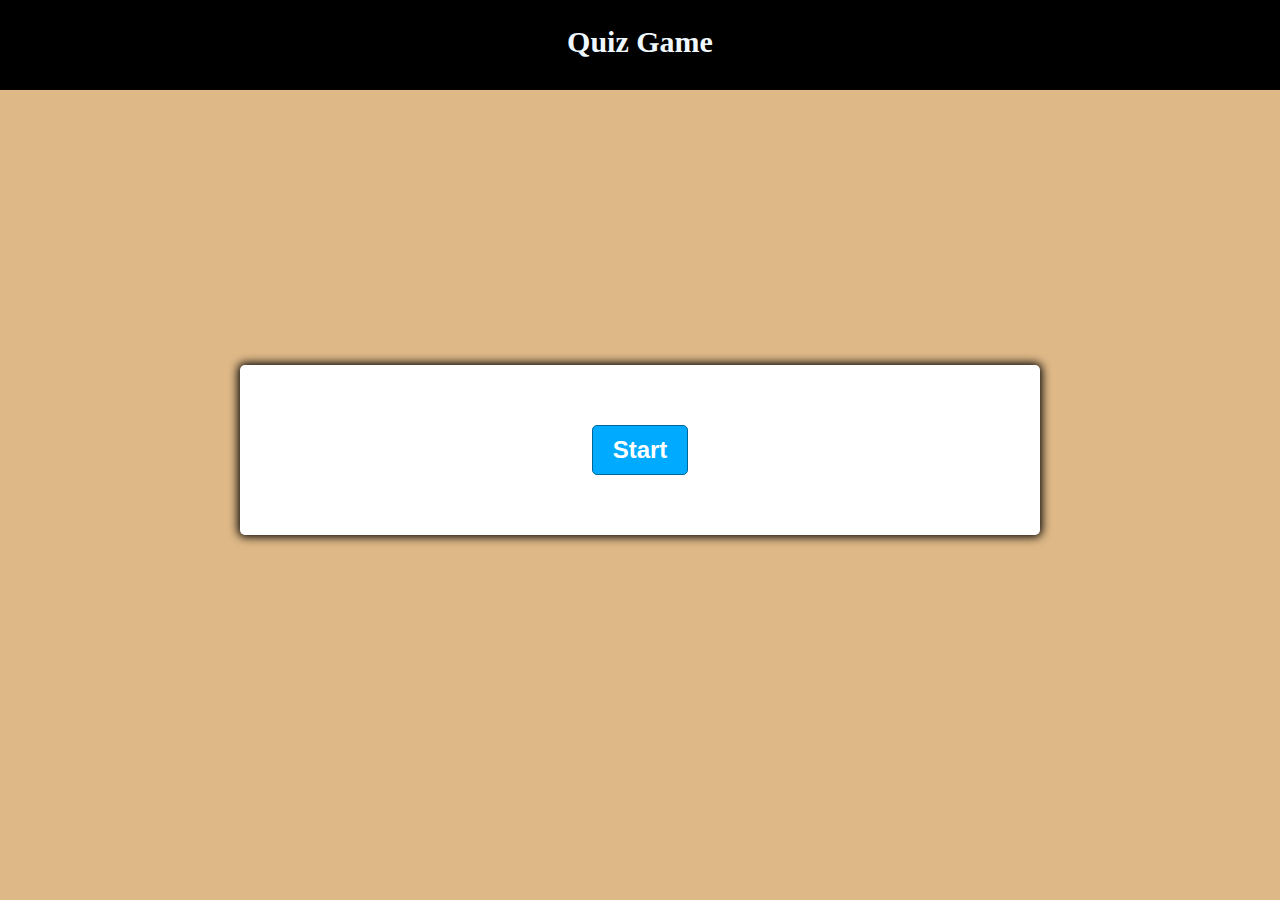
<file: index.html>
<!DOCTYPE html>
<html lang="en">

<head>
    <meta charset="UTF-8">
    <meta name="viewport" content="width=device-width, initial-scale=1.0">
    <title>Document</title>
    <link rel="stylesheet" href="./main.css">
</head>

<body>
    <header class="head">
        <h2>Quiz Game</h2>
    </header>

    <main class="main-container">
        <div class="container">
            <div id="question-container" class="hide">
                <div class="indicator">
                    <p>Question: <span id="questionNum"></span> </p>
                    <p>Score: <span id="score"></span> </p>
                </div>
                <div id="question">Question</div>
                <div id="answer-buttons" class="btn-grid">
                    <button class="btn">Answer 1</button>
                    <button class="btn">Answer 2</button>
                    <button class="btn">Answer 3</button>
                    <button class="btn">Answer 4</button>
                </div>
            </div>
            <div class="controls">
                <button id="start-btn" class="start-btn btn">Start</button>
                <button id="next-btn" class="next-btn btn hide">Next</button>
            </div>
            <p class="hide" id="score-btn">Your total score is: <span id="totalScore"></span> </p>
        </div>
    </main>

    <script src="./main.js"></script>
</body>

</html>
</file>
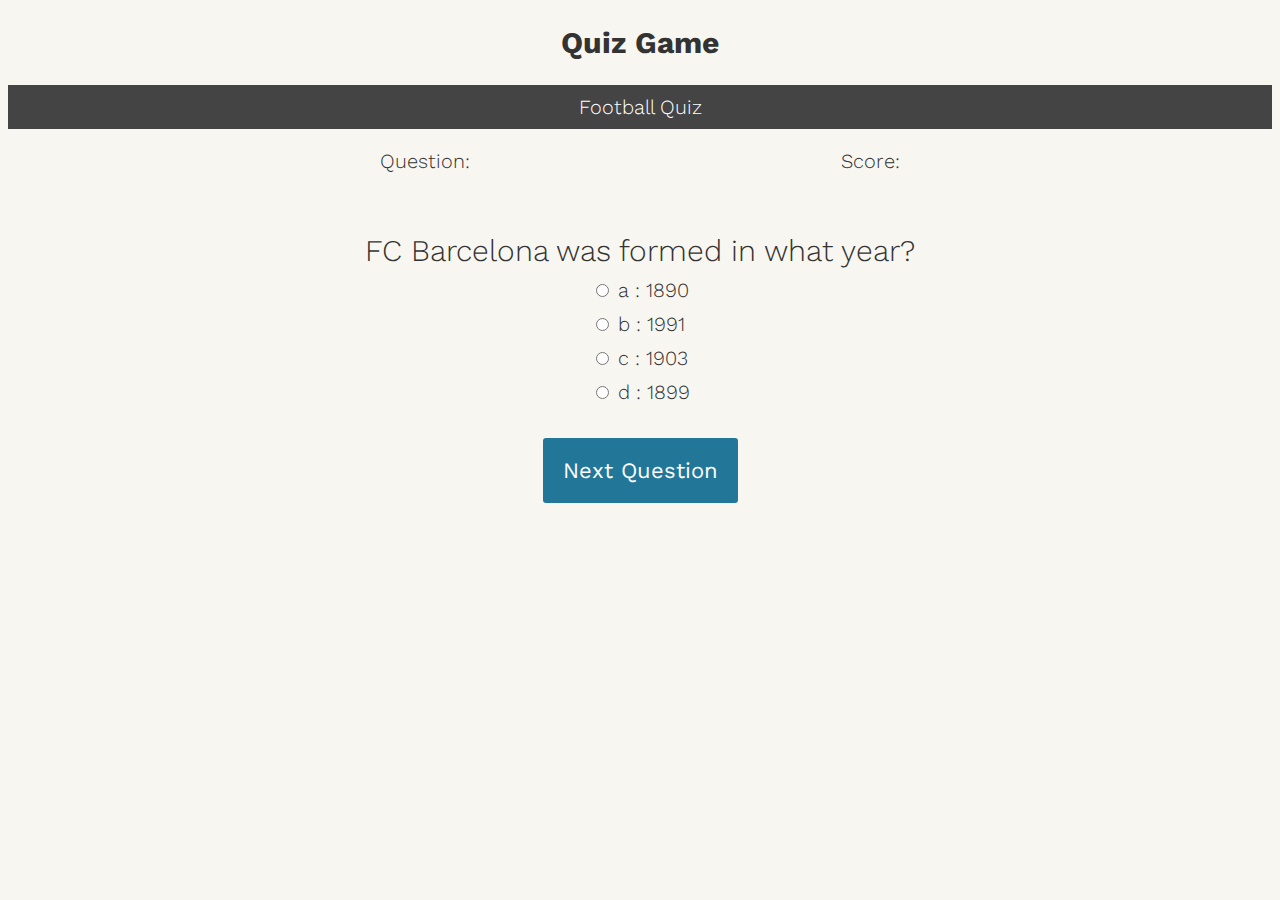
<file: quiz.html>
<!DOCTYPE html>
<html lang="en">

<head>
    <meta charset="UTF-8">
    <meta name="viewport" content="width=device-width, initial-scale=1.0">
    <link rel="stylesheet" href="./style.css">
    <title>Quiz Game</title>
</head>

<body>

    <header class="head">
        <h2>Quiz Game</h2>
    </header>

    <main class="container">
        <h1>Football Quiz</h1>
        <div class="indicator">
            <p>Question: <span id="questionno"></span> </p>
            <p>Score: <span id="score"></span> </p>
        </div>
        <div class="quiz-container">
            <div id="quiz"></div>
        </div>
        <button id="previous">Previous Question</button>
        <button id="next">Next Question</button>
        <button id="submit">Submit Quiz</button>
        <div id="results"></div>
        <div id="link"></div>
    </main>

    <script src="./app.js"></script>
</body>

</html>
</file>
<file: main.css>
*,
*::before,
*::after {
    box-sizing: border-box;
}

:root {
    --hue-neutral: 200;
    --hue-wrong: 0;
    --hue-correct: 145;
}

body {
    width: 100%;
    margin: 0;
    padding: 0;
}

.head {
    background-color: black;
    width: 100%;
    height: 10vh;
    color: aliceblue;
    font-size: 20px;
    position: fixed;
    text-align: center;
}

.main-container {
    --hue: var(--hue-neutral);
    padding: 0;
    margin: 0;
    display: flex;
    width: 100%;
    height: 100vh;
    justify-content: center;
    align-items: center;
    background-color: burlywood;
}

.main-container.correct {
    --hue: var(--hue-correct);
}

.main-container.wrong {
    --hue: var(--hue-wrong);
}

.container {
    width: 800px;
    max-width: 80%;
    background-color: white;
    border-radius: 5px;
    padding: 60px;
    box-shadow: 0 0 10px 2px;
}

.indicator {
    display: grid;
    grid-template-columns: auto auto;
    justify-content: space-evenly;
}


#question,
#score-btn {
    text-align: center;
}

#question {
    font-size: 30px;
}

.btn-grid {
    display: grid;
    grid-template-columns: repeat(2, auto);
    gap: 10px;
    margin: 20px 0;
}

.btn {
    --hue: var(--hue-neutral);
    border: 1px solid hsl(var(--hue), 100%, 30%);
    background-color: hsl(var(--hue), 100%, 50%);
    border-radius: 5px;
    padding: 10px 10px;
    color: white;
    outline: none;
}

.btn:hover {
    border-color: black;
    background-color: coral;
}

.btn.correct {
    --hue: var(--hue-correct);
    color: white;
}

.btn.wrong {
    --hue: var(--hue-wrong);
}

.start-btn,
.next-btn {
    font-size: 1.5rem;
    font-weight: bold;
    padding: 10px 20px;
}

.controls {
    display: flex;
    justify-content: center;
    align-items: center;
}

.hide {
    display: none;
}

.disable {
    pointer-events: none;
}
</file>
<file: style.css>
@import url(https://fonts.googleapis.com/css?family=Work+Sans:300,600);

body {
    font-size: 20px;
    font-family: 'Work Sans', sans-serif;
    color: #333;
    font-weight: 300;
    text-align: center;
    background-color: #f8f6f0;
}

.indicator {
    display: grid;
    grid-template-columns: auto auto;
    justify-content: space-evenly;
}

h1 {
    font-weight: 300;
    margin: 0px;
    padding: 10px;
    font-size: 20px;
    background-color: #444;
    color: #fff;
}

.question {
    font-size: 30px;
    margin-bottom: 10px;
}

.answers {
    margin-bottom: 20px;
    text-align: left;
    display: inline-block;
}

.answers label {
    display: block;
    margin-bottom: 10px;
}

button {
    font-family: 'Work Sans', sans-serif;
    font-size: 22px;
    background-color: #279;
    color: #fff;
    border: 0px;
    border-radius: 3px;
    padding: 20px;
    cursor: pointer;
    margin-top: 5px;
    margin-bottom: 20px;
}

button:hover {
    background-color: #38a;
}

.slide {
    position: absolute;
    left: 0px;
    top: 0px;
    width: 100%;
    z-index: 1;
    opacity: 0;
    transition: opacity 0.5s;
}

.active-slide {
    opacity: 1;
    z-index: 2;
}

.quiz-container {
    position: relative;
    height: 200px;
    margin-top: 40px;
}

a {
    text-decoration: none;
    color: #fff;
}

a:hover {
    color: green;
}
</file>
